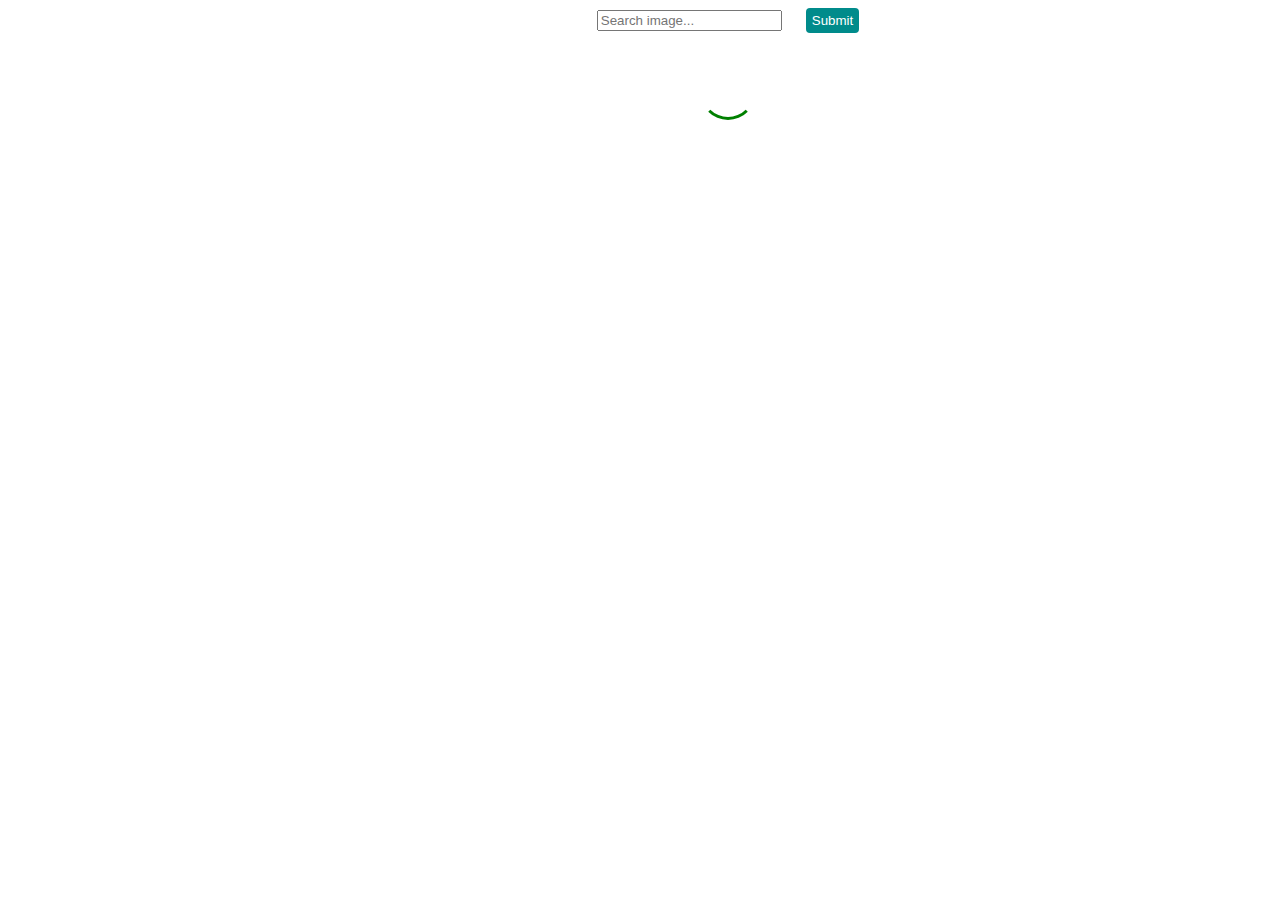
<file: src/index.html>
<!DOCTYPE html>
<html lang="en">
  <head>
    <meta charset="UTF-8" />
    <link rel="icon" type="image/svg+xml" href="/favicon.svg" />
    <meta name="viewport" content="width=device-width, initial-scale=1.0" />
    <title>Vanilla App Template</title>
    <link rel="stylesheet" href="./css/styles.css" />
  </head>
  <body>
  
    <section>

    <form class="form">
      <input class="input-img" placeholder="Search image..." />
        <button type="submit" class="btn-sub">Submit</button>    
      </form>
      <div>
      <span class="loading"></span>
      </div>

<ul class="gallery"></ul>
  
</section>
    <script type="module" src="./main.js"></script>
  </body>
</html>
</file>
<file: src/css/styles.css>
/**
  |============================
  | include css partials with
  | default @import url()
  |============================
*/
/* @import url('./reset.css');
@import url('./vite-promo.css');
@import url('./header.css');

:root {
  font-family: Inter, Avenir, Helvetica, Arial, sans-serif;
  font-size: 16px;
  line-height: 24px;
  font-weight: 400;

  color: #242424;
  background-color: rgba(255, 255, 255, 0.87);

  font-synthesis: none;
  text-rendering: optimizeLegibility;
  -webkit-font-smoothing: antialiased;
  -moz-osx-font-smoothing: grayscale;
  -webkit-text-size-adjust: 100%;
} */

body {
  width: 1440px;
}

.gallery {
  display: flex;
  list-style: none;
  flex-direction: row;
  flex-wrap: wrap;
  gap: 24px;
  column-gap: 24px;
}

.img-reactions {
  display: flex;
  list-style: none;
  gap: 15px;
  align-items: center;
  justify-content: space-between;
  text-align: center;
}

form {
display: flex;
gap: 24px;
align-items: center;
justify-content: center;
}

.btn-sub {
  color: white;
  background-color: darkcyan;
  font-size: 24x;
  border-style: none;
  border-radius: 4px;
  height: 25px;
}

.input-img {
  height: 15px;
}

.btn-sub:hover {
  background-color: cyan;
}

div {
  text-align: center;
}
.loading {
  width: 48px;
  height: 48px;
  border: 3px solid #FFF;
  border-radius: 50%;
  display: inline-block;
  margin-top: 35px;
  position: relative;
  box-sizing: border-box;
  animation: rotation 1s linear infinite;
}

.loading::after {
  content: '';
  box-sizing: border-box;
  position: absolute;
  left: 50%;
  top: 50%;
  transform: translate(-50%, -50%);
  width: 56px;
  height: 56px;
  border-radius: 50%;
  border: 3px solid transparent;
  border-bottom-color: green;
}

@keyframes rotation {
  0% {
    transform: rotate(0deg);
  }

  100% {
    transform: rotate(360deg);
  }
}
</file>
